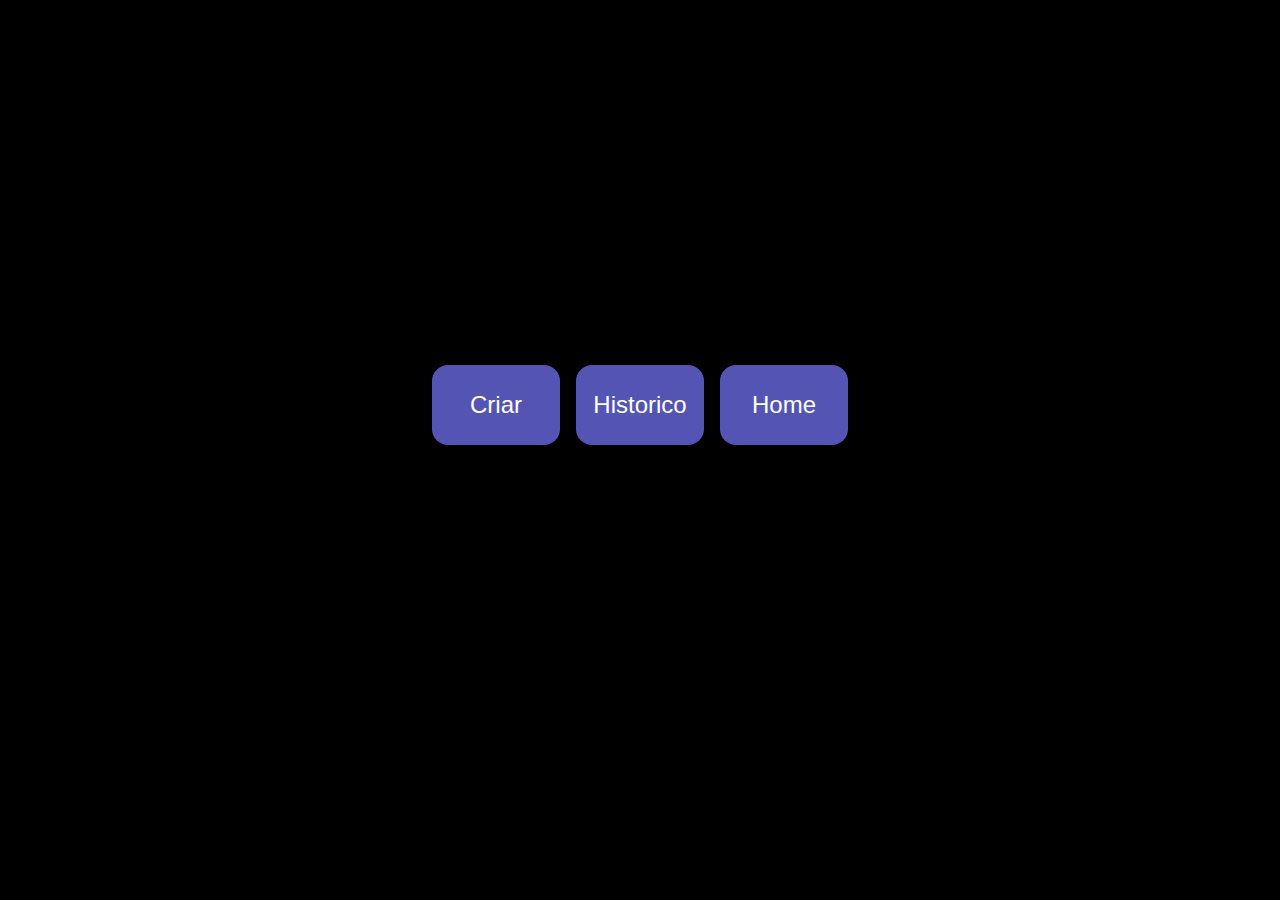
<file: src/pages/home.html>
<!DOCTYPE html>
<html lang="pt-Br">

<head>
    <meta charset="UTF-8">
    <meta http-equiv="X-UA-Compatible" content="IE=edge">
    <meta name="viewport" content="width=device-width, initial-scale=1.0">
    <!-- css -->
    <link rel="stylesheet" href="../style/estiloGlobal.css">
    <link rel="stylesheet" href="../style/reset.css">
    <link rel="stylesheet" href="../style/home.css">

    <title>Login</title>
</head>

<body>
    <main>
        <section>
            <button class="bota__ir__criar">Criar</button>
            <button class="bota__ir__historico">Historico</button>
            <button class="botao__ir__home">Home</button>
        </section>
    </main>
    <script type="module" src="../scripts/home.js"></script>
</body>

</html>
</file>
<file: src/style/estiloGlobal.css>
@import url('https://fonts.googleapis.com/css2?family=Inter:wght@100;200;300;400;500;600;700;800;900&family=Poppins:ital,wght@0,100;0,200;0,300;0,400;0,500;0,600;0,700;0,800;0,900;1,100;1,200;1,300;1,400;1,500;1,600;1,700;1,800;1,900&family=Roboto:ital,wght@0,100;0,300;0,400;0,500;0,700;0,900;1,100;1,300;1,400;1,500;1,700;1,900&display=swap');

header{
    height: 5rem;
    background-color: #281696;
    display: flex;
    justify-content: space-evenly;
    align-items: center;
}

main {
    font-family: 'Inter', sans-serif;
    display: flex;
    justify-content: center;
}

section{
    width: 80vw;
    height: 90vh;
}
</file>
<file: src/style/home.css>
section{
    display: flex;
    justify-content: center;
    align-items: center;
    gap: 1rem;
}

button{
    width: 8rem;
    height: 5rem;
    font-size: 1.5rem;
}
button:hover{
    transition: 1s;
    background-color: blue;
}
</file>
